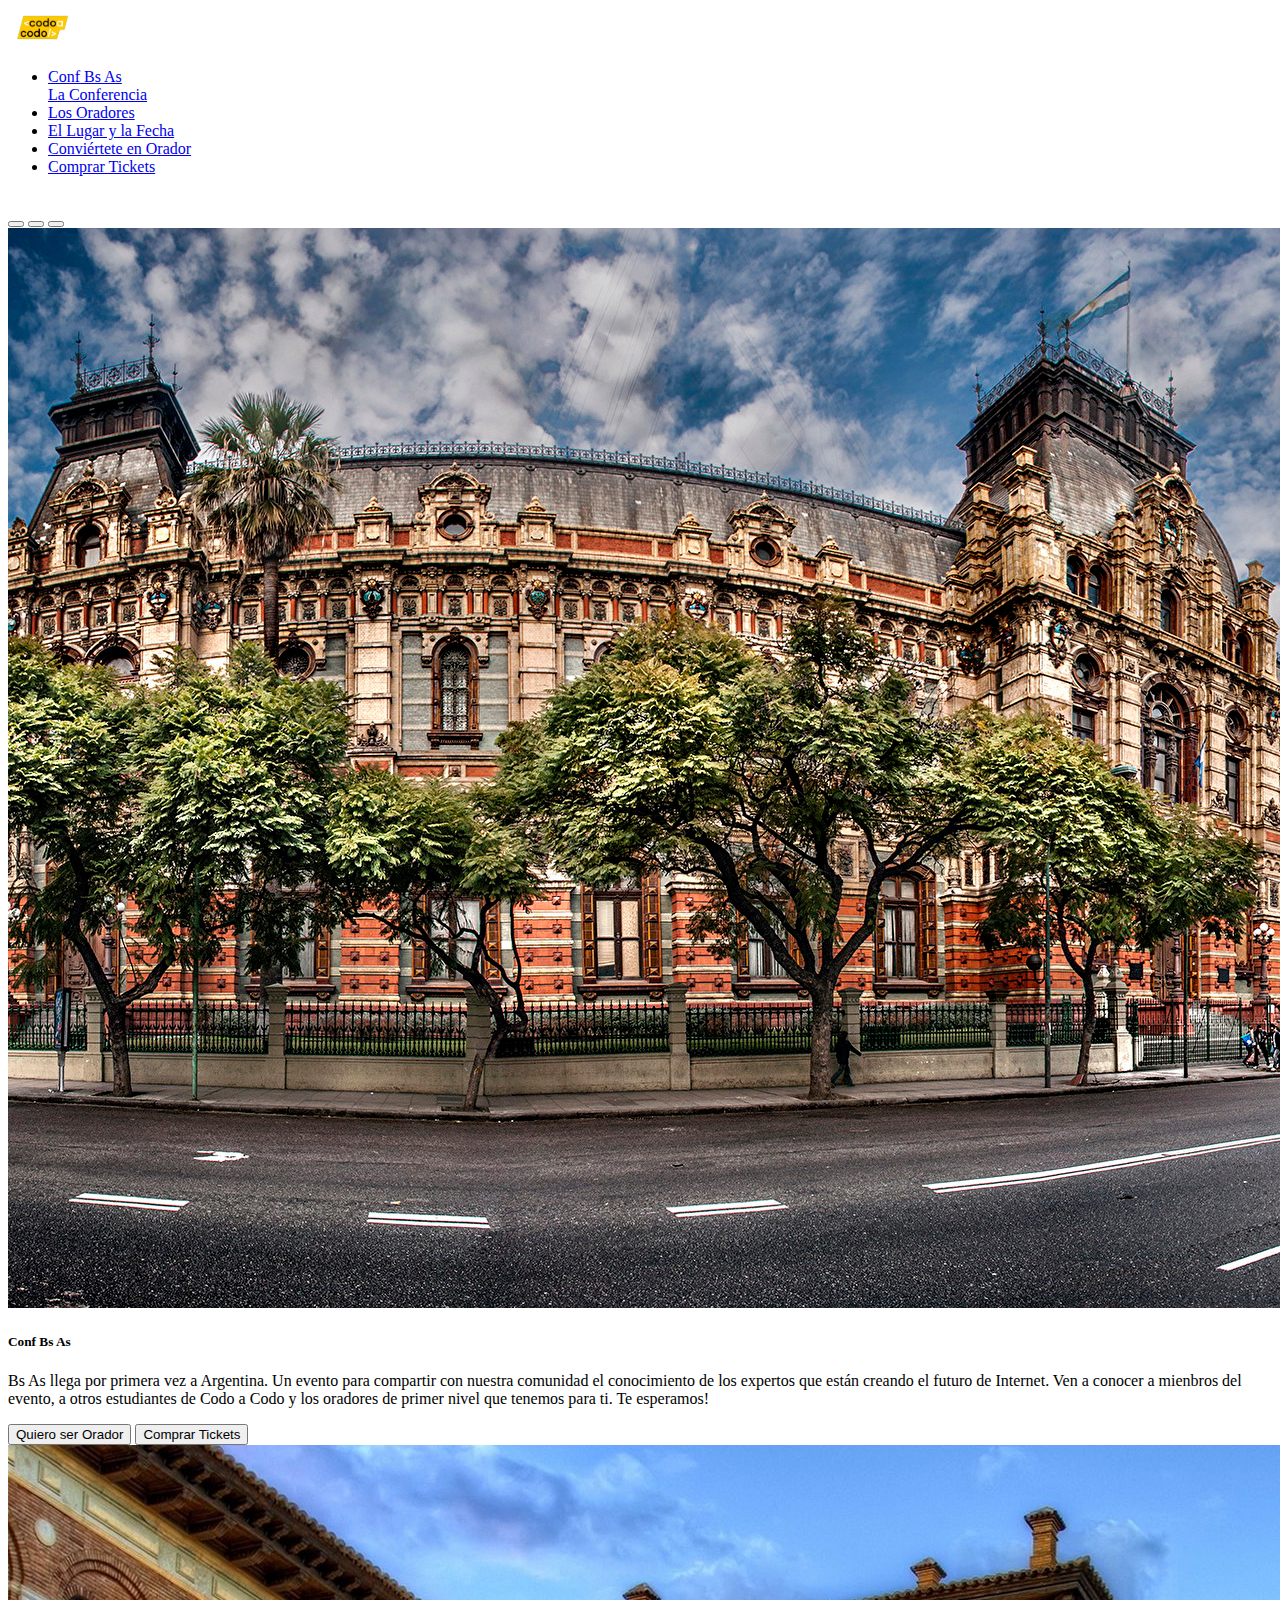
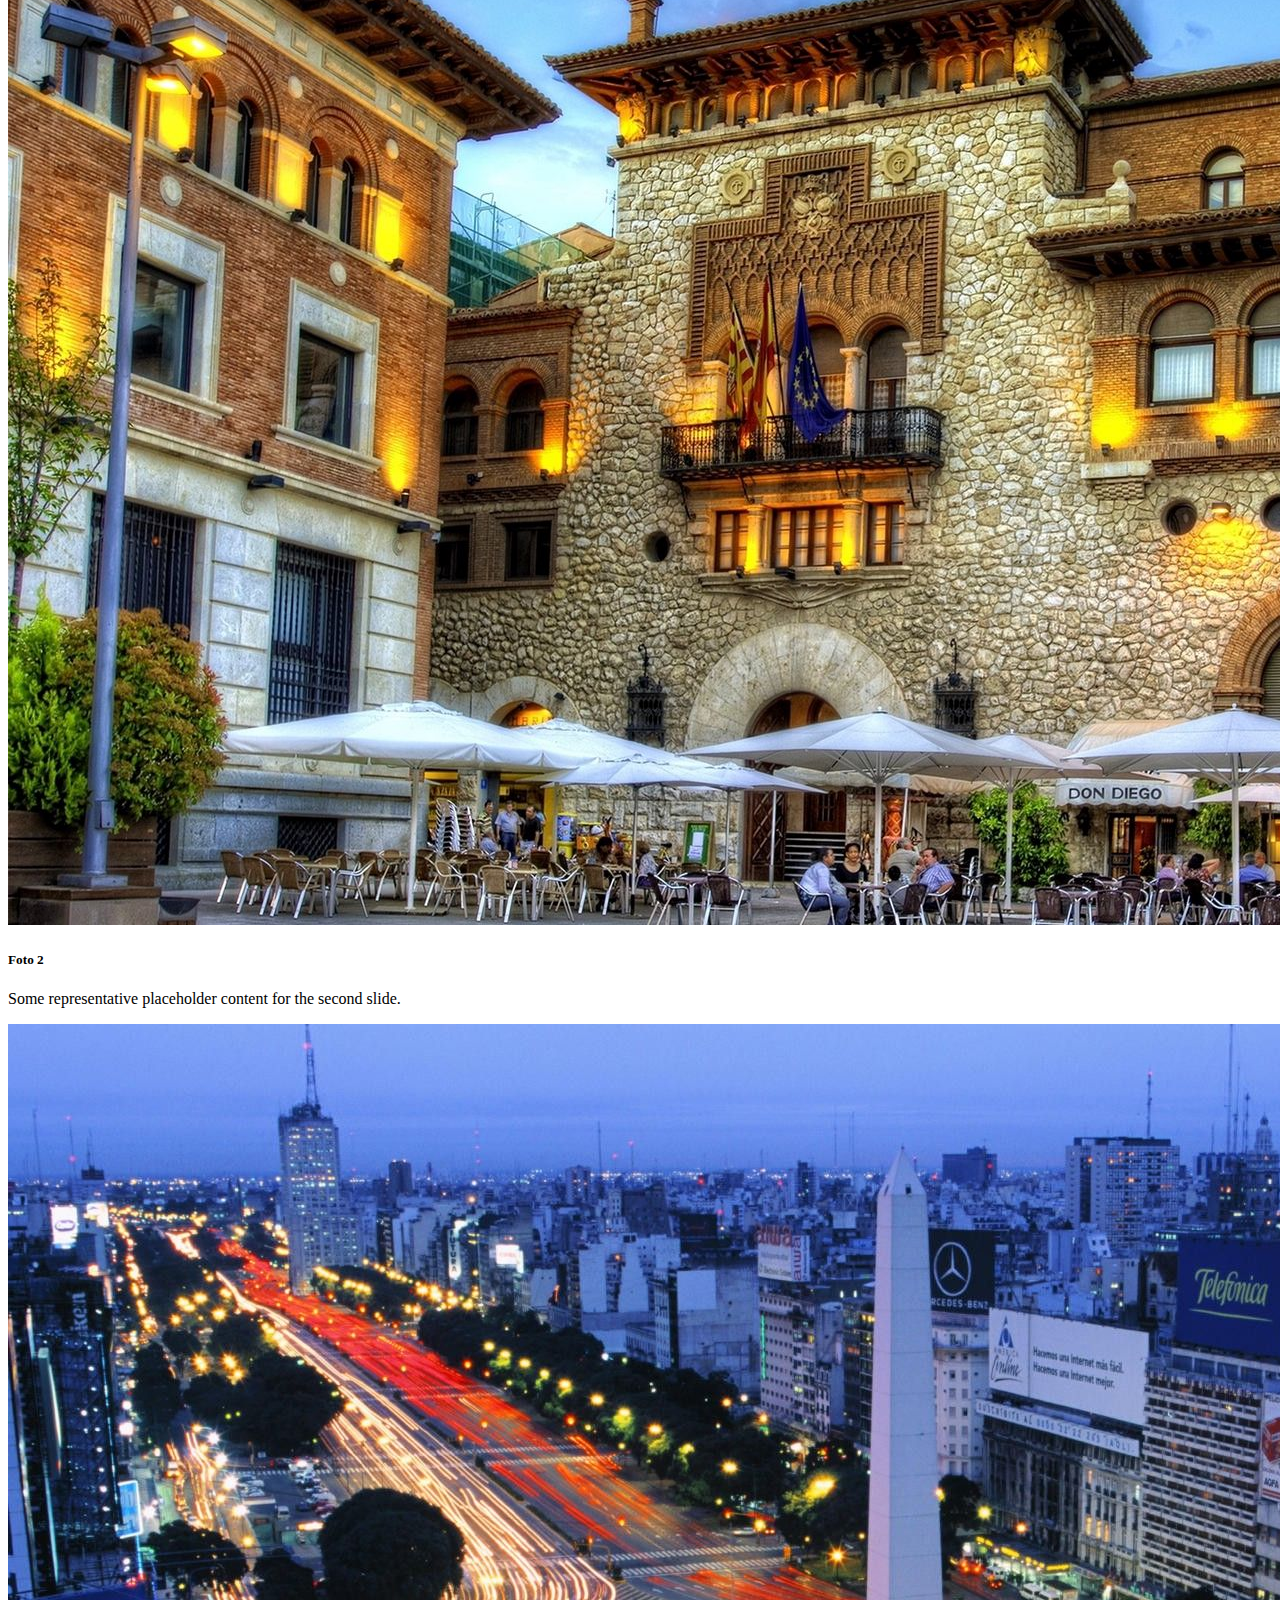
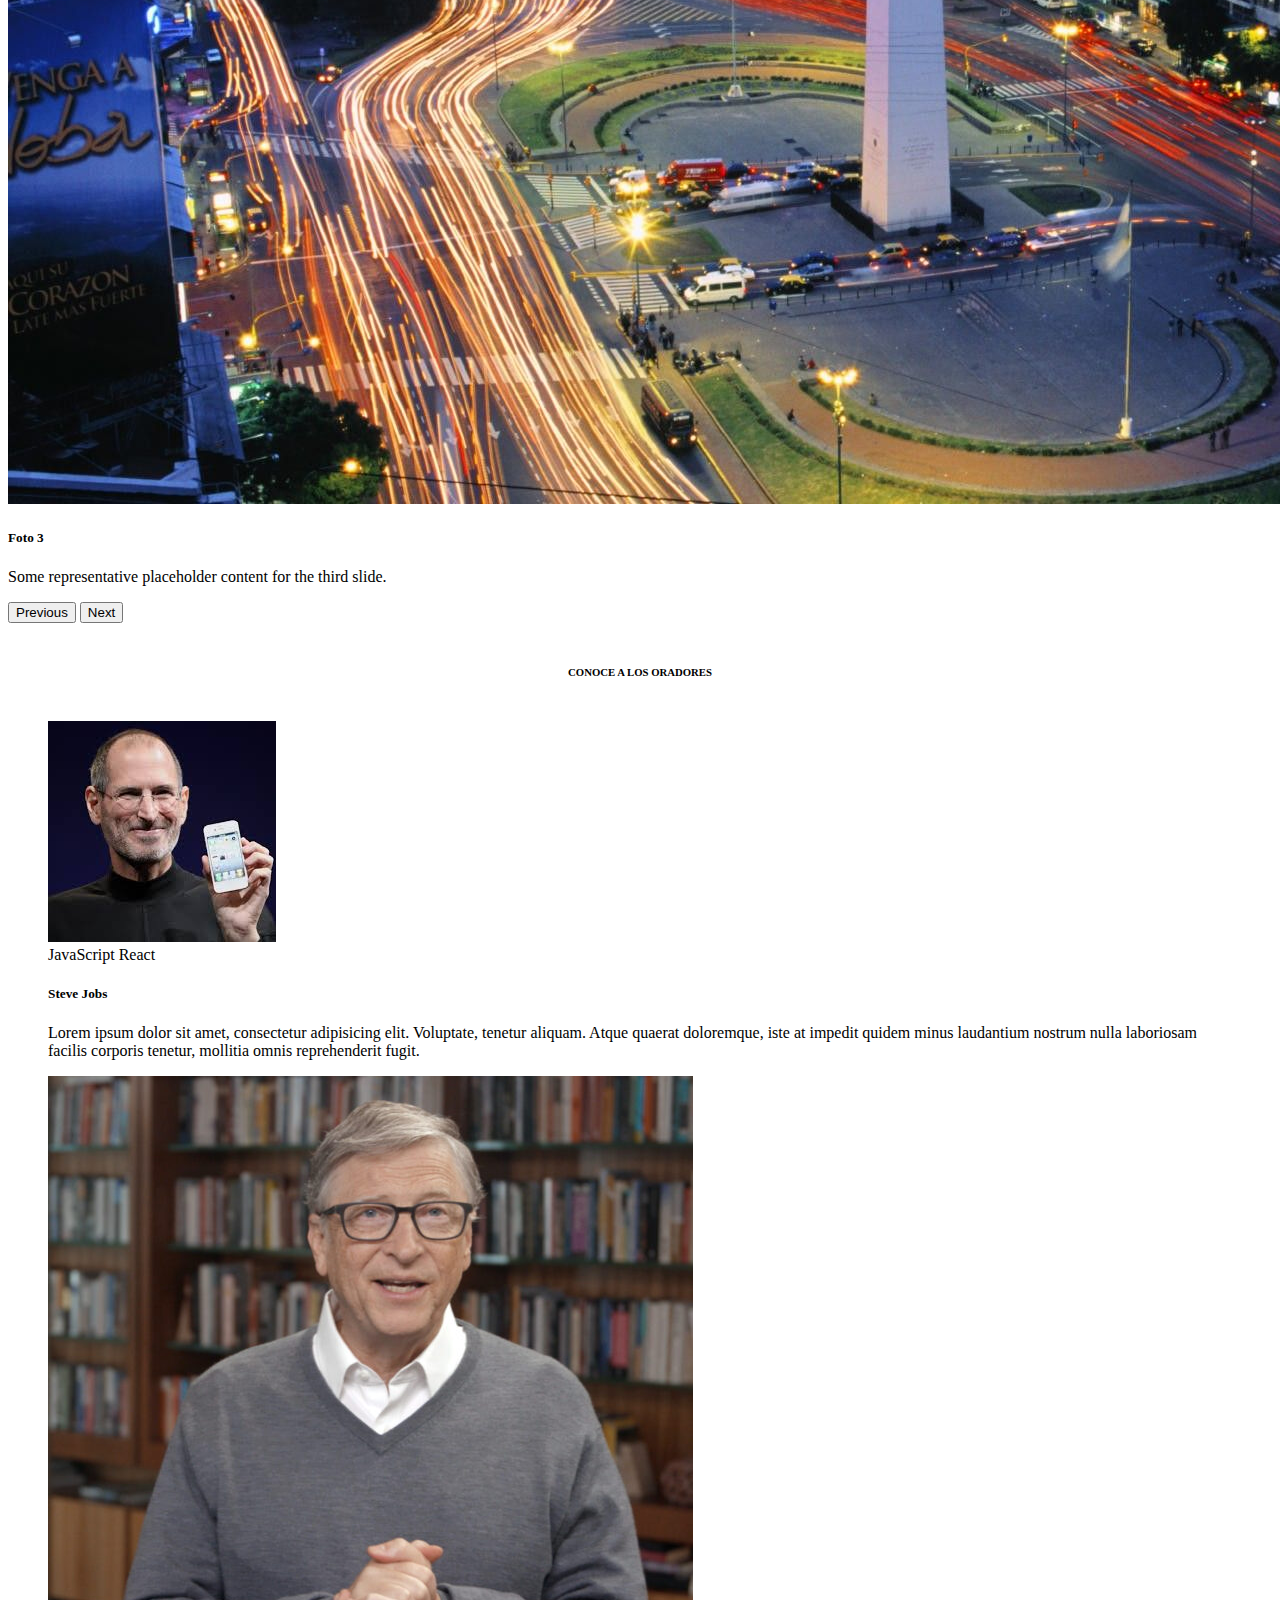
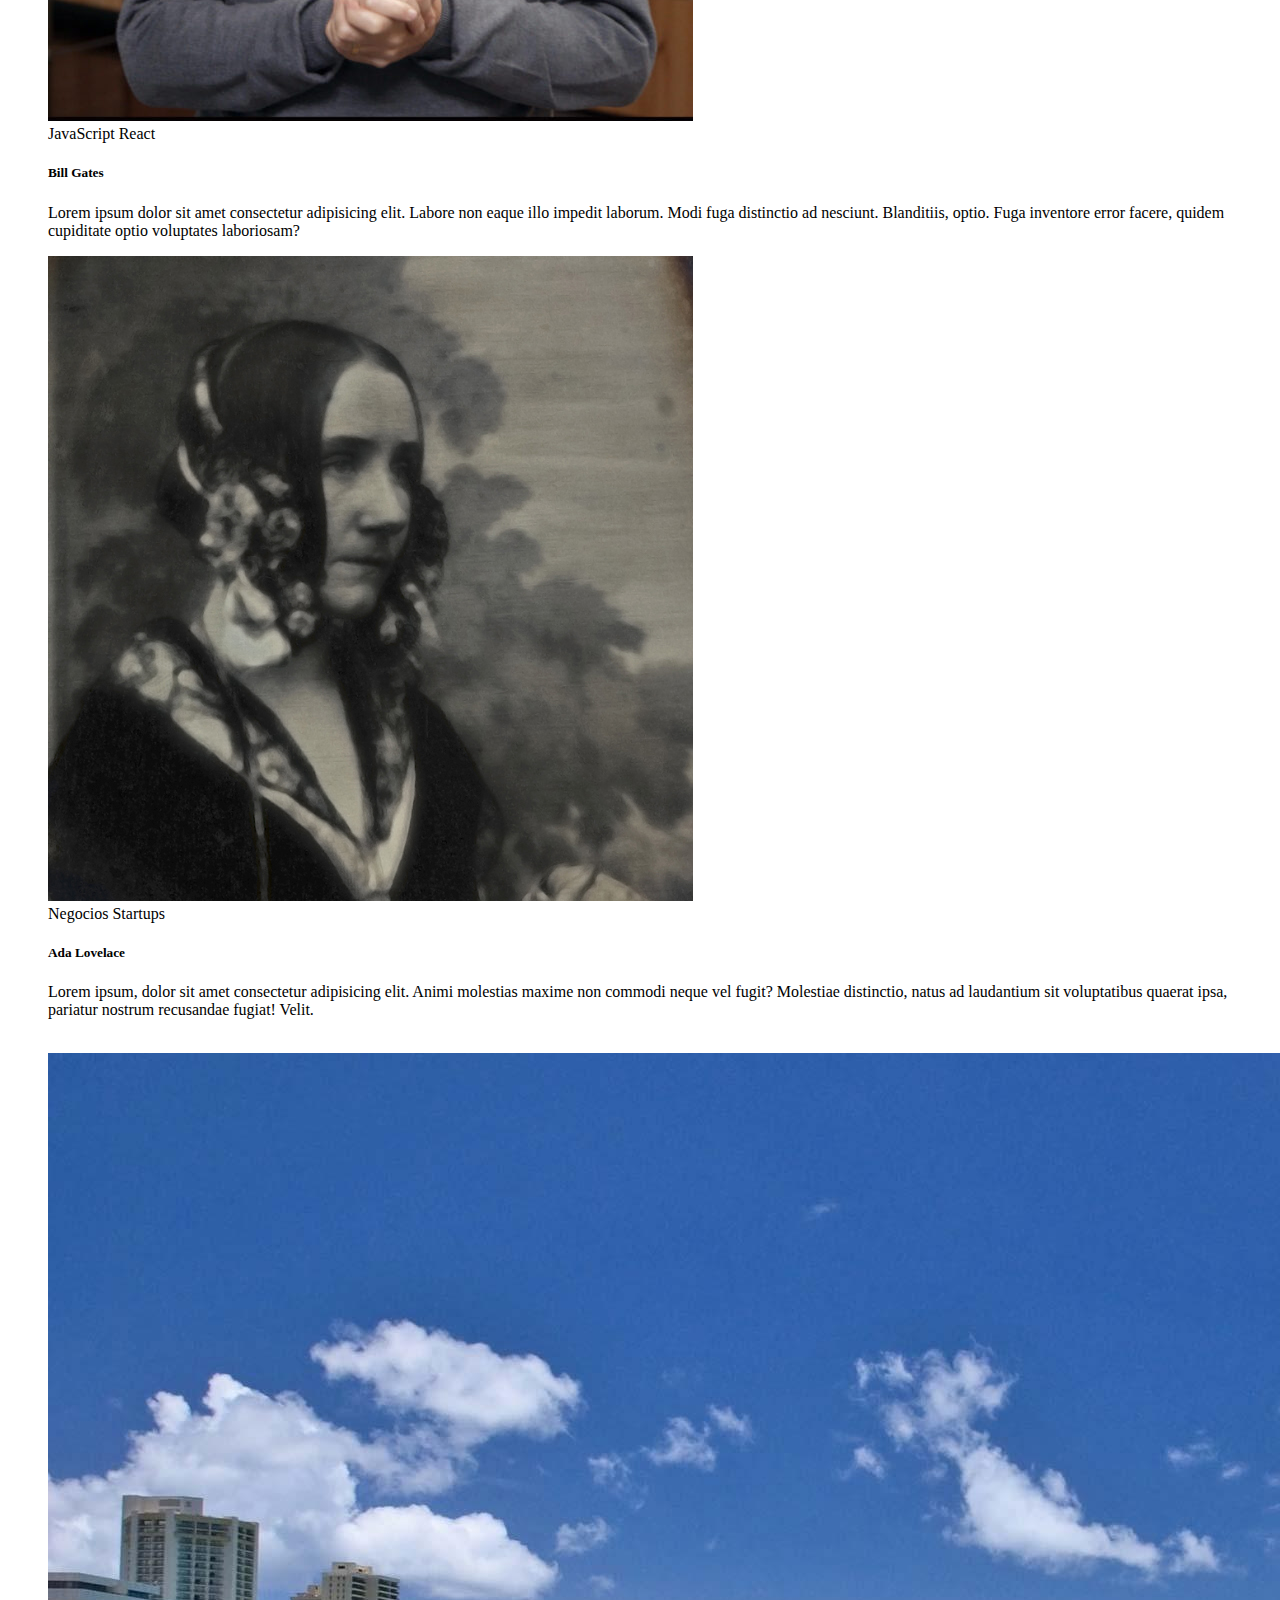
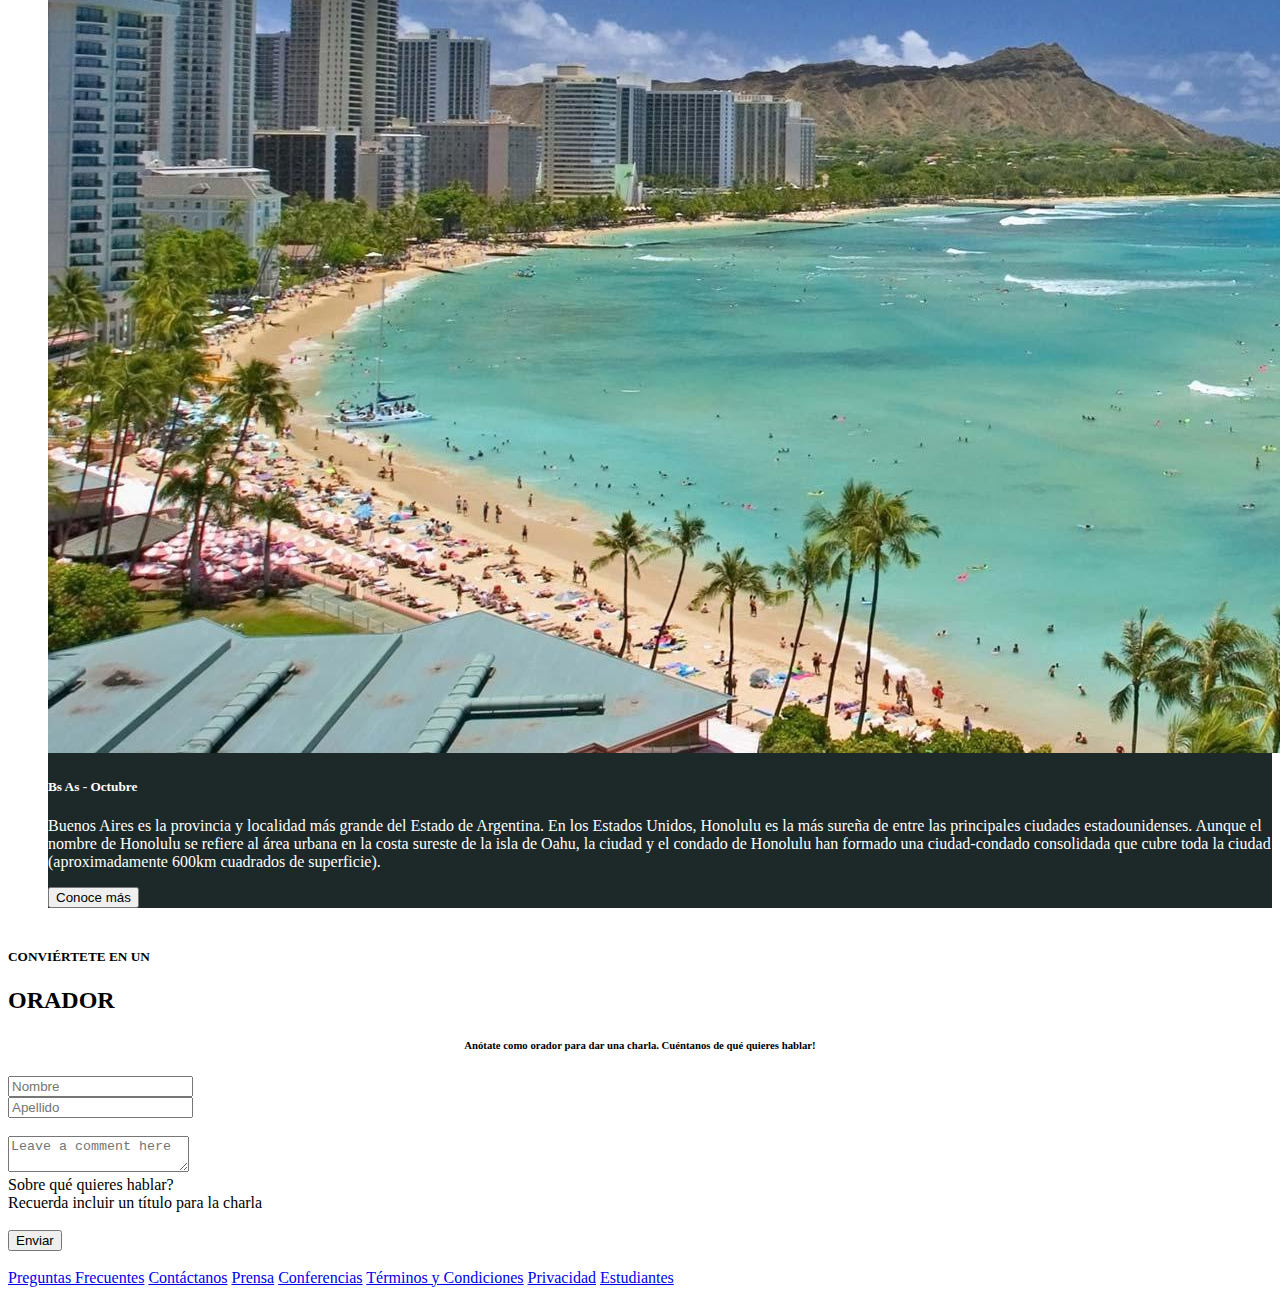
<file: index.html>
<!DOCTYPE html>
<html lang="en">
    <head>
        <title></title>
        <meta charset="UTF-8">
        <meta name="viewport" content="width=device-width, initial-scale=1">
        <link href="css/style.css" rel="stylesheet">
        <!-- CSS only -->
        <link href="https://cdn.jsdelivr.net/npm/bootstrap@5.2.1/dist/css/bootstrap.min.css" rel="stylesheet" integrity="sha384-iYQeCzEYFbKjA/T2uDLTpkwGzCiq6soy8tYaI1GyVh/UjpbCx/TYkiZhlZB6+fzT" crossorigin="anonymous">
    </head>
    <body>

        <div id="container">
            <!-- Menu -->
            <nav class="navbar navbar-expand-lg bg-dark"  >
              <nav class="navbar navbar-dark bg-dark">
                <nav class="navbar navbar-dark bg-dark fixed-top">

                <div class="container-fluid" >

                    <a class="navbar-brand" href="#">
                        <img src="imagenes/codoacodo.png" alt="Logo"  height="40" class="d-inline-block align-text-top">
                    </a>                
                 
                  
                  <div class="collapse navbar-collapse" id="navbarNav">
                    <ul class="navbar-nav">
                      <li class="nav-item">
                        <a class="nav-link active" href="#">Conf Bs As</a>
                          </li>

                           <a class="nav-link active" href="#">La Conferencia</a>
                          </li>
                          <li class="nav-item">
                           <a class="nav-link" href="#">Los Oradores</a>
                          </li>
                          <li class="nav-item">
                           <a class="nav-link" href="#">El Lugar y la Fecha</a>
                          </li>
                          <li class="nav-item">
                           <a class="nav-link" href="#">Conviértete en Orador</a>
                          </li>
                          <li class="nav-item">
                            <a class="nav-link" href="venta-ticket.html">Comprar Tickets</a>
                           </li>
                          

                    
                         </ul>
                  </div>
                        </div>
                </div>
                </nav>
              </nav>
            </nav>
        </div>
    </body>

              <br>
            <!-- Carrusel -->
              <div id="carouselExampleCaptions" class="carousel slide" data-bs-ride="false">
                <div class="carousel-indicators">
                  <button type="button" data-bs-target="#carouselExampleCaptions" data-bs-slide-to="0" class="active" aria-current="true" aria-label="Slide 1"></button>
                  <button type="button" data-bs-target="#carouselExampleCaptions" data-bs-slide-to="1" aria-label="Slide 2"></button>
                  <button type="button" data-bs-target="#carouselExampleCaptions" data-bs-slide-to="2" aria-label="Slide 3"></button>
                </div>
                <div class="carousel-inner" id="carrusel">
                  <div class="carousel-item active">
                    <img src="imagenes/ba1.jpg" class="d-block w-100" alt="...">
                    <div class="carousel-caption d-none d-md-block">
                      <h5>Conf Bs As</h5>
                      <p>Bs As llega por primera vez a Argentina. Un evento para compartir con nuestra comunidad el conocimiento de los expertos que están creando el futuro de Internet. Ven a conocer a mienbros del evento, a otros estudiantes de Codo a Codo y los oradores de primer nivel que tenemos para ti. Te esperamos!</p>
                      <button type="button" class="btn btn-outline-light">Quiero ser Orador</button> 
                      <button type="button" class="btn btn-success">Comprar Tickets</button>


                    </div>
                  </div>
                  <div class="carousel-item">
                    <img src="imagenes/ba2.jpg" class="d-block w-100" alt="...">
                    <div class="carousel-caption d-none d-md-block">
                      <h5>Foto 2</h5>
                      <p>Some representative placeholder content for the second slide.</p>
                    </div>
                  </div>
                  <div class="carousel-item">
                    <img src="imagenes/ba3.jpg" class="d-block w-100" alt="...">
                    <div class="carousel-caption d-none d-md-block">
                      <h5>Foto 3</h5>
                      <p>Some representative placeholder content for the third slide.</p>
                    </div>
                  </div>
                </div>
                <button class="carousel-control-prev" type="button" data-bs-target="#carouselExampleCaptions" data-bs-slide="prev">
                  <span class="carousel-control-prev-icon" aria-hidden="true"></span>
                  <span class="visually-hidden">Previous</span>
                </button>
                <button class="carousel-control-next" type="button" data-bs-target="#carouselExampleCaptions" data-bs-slide="next">
                  <span class="carousel-control-next-icon" aria-hidden="true"></span>
                  <span class="visually-hidden">Next</span>
                </button>
              </div>

              <br>
              <h6>CONOCE A LOS ORADORES</h6>

              <br>

              <div class="container-fluid"></div>
              <div class="row row-cols-1 row-cols-sm-3 g-3">
                <div class="col">
                  <div class="card">
                    <img src="imagenes/steve.jpg" class="card-img-top" alt="...">
                    <div class="card-body">
                      <span class="badge text-bg-warning">JavaScript</span>
                      <span class="badge text-bg-primary">React</span>
                      <h5 class="card-title">Steve Jobs</h5>
                      <p class="card-text">Lorem ipsum dolor sit amet, consectetur adipisicing elit. Voluptate, tenetur aliquam. Atque quaerat doloremque, iste at impedit quidem minus laudantium nostrum nulla laboriosam facilis corporis tenetur, mollitia omnis reprehenderit fugit.</p>
                    </div>
                  </div>
                </div>
                <div class="col">
                  <div class="card">
                    <img src="imagenes/bill.jpg" class="card-img-top" alt="...">
                    <div class="card-body">
                      <span class="badge text-bg-warning">JavaScript</span>
                      <span class="badge text-bg-primary">React</span>
                      <h5 class="card-title">Bill Gates</h5>
                      <p class="card-text">Lorem ipsum dolor sit amet consectetur adipisicing elit. Labore non eaque illo impedit laborum. Modi fuga distinctio ad nesciunt. Blanditiis, optio. Fuga inventore error facere, quidem cupiditate optio voluptates laboriosam?</p>
                    </div>
                  </div>
                </div>
                <div class="col">
                  <div class="card">
                    <img src="imagenes/ada.jpeg" class="card-img-top" alt="...">
                    <div class="card-body">
                      <span class="badge text-bg-secondary">Negocios</span>
                      <span class="badge text-bg-danger">Startups</span>
                      <h5 class="card-title">Ada Lovelace</h5>
                      <p class="card-text">Lorem ipsum, dolor sit amet consectetur adipisicing elit. Animi molestias maxime non commodi neque vel fugit? Molestiae distinctio, natus ad laudantium sit voluptatibus quaerat ipsa, pariatur nostrum recusandae fugiat! Velit.</p>
                    </div>
                  </div>
                </div>
                
                  </div>
                </div>
              </div>

              <br>
              <div class="card mb-3 col-12" style="size-adjust: auto 1800px; margin-right: auto; background-color:rgb(29, 41, 41);">
                <div class="row g-0">
                  <div class="col-md-6">
                    <img src="imagenes/honolulu.jpg" class="img-fluid rounded-start" alt="...">
                  </div>
                  <div class="col-md-6">
                    <div class="card-body">
                      <h5 class="card-title">Bs As - Octubre</h5>
                      <p class="card-text">Buenos Aires es la provincia y localidad más grande del Estado de Argentina. En los Estados Unidos, Honolulu es la más sureña de entre las principales ciudades estadounidenses. Aunque el nombre de Honolulu se refiere al área urbana en la costa sureste de la isla de Oahu, la ciudad y el condado de Honolulu han formado una ciudad-condado consolidada que cubre toda la ciudad (aproximadamente 600km cuadrados de superficie). </p>
                      <button type="button" class="btn btn-outline-secondary">Conoce más</button>
                    </div>
                  </div>
                </div>
              </div>
            <br>
            <div class="container-fluid">
              <div class="row">
                <h5 class="text-center text-secondary pt-5">CONVIÉRTETE EN UN</h5>
                <h2 class="text-center">ORADOR</h2>
                <h6 class="text-center mb-5 text-secondary">Anótate como orador para dar una charla. Cuéntanos de qué quieres hablar!</h6>
              </div>

              <div class="row d-flex justify-content-center">
                <div class="col-6 justify-content-center">
                  <div class="row">
                    <div class="col">
                      <input type="text" class="form-control" placeholder="Nombre" aria-label="Nombre">
                    </div>
                    <div class="col">
                      <input type="text" class="form-control" placeholder="Apellido" aria-label="Apellido">
                    </div>
                  </div>
                <br>
                  <div class="form-floating">
                    <textarea class="form-control" placeholder="Leave a comment here" id="floatingTextarea"></textarea>
                    <br>
                    <label for="floatingTextarea">Sobre qué quieres hablar?</label>
                    <div class="form-text">Recuerda incluir un título para la charla</div>
                   <br>
                   <div class="d-grid gap-2">
                    <button class="btn btn-success" type="button">Enviar</button>
                  </div>
                  </div>
                </div>
              </div>
              <br>
            <footer>
             <div class="text-center bg-dark">
                <a href="#">Preguntas Frecuentes</a>
                <a href="#">Contáctanos</a>
                <a href="#">Prensa</a>
                <a href="#">Conferencias</a>
                <a href="#">Términos y Condiciones</a>
                <a href="#">Privacidad</a>
                <a href="#">Estudiantes</a>
              </div>
             </div>
            </footer>

             
            
            
            


        
    


    <!-- JavaScript Bundle with Popper -->
    <script src="https://cdn.jsdelivr.net/npm/bootstrap@5.2.1/dist/js/bootstrap.bundle.min.js" integrity="sha384-u1OknCvxWvY5kfmNBILK2hRnQC3Pr17a+RTT6rIHI7NnikvbZlHgTPOOmMi466C8" crossorigin="anonymous"></script>    
    </body>
</html>
</file>
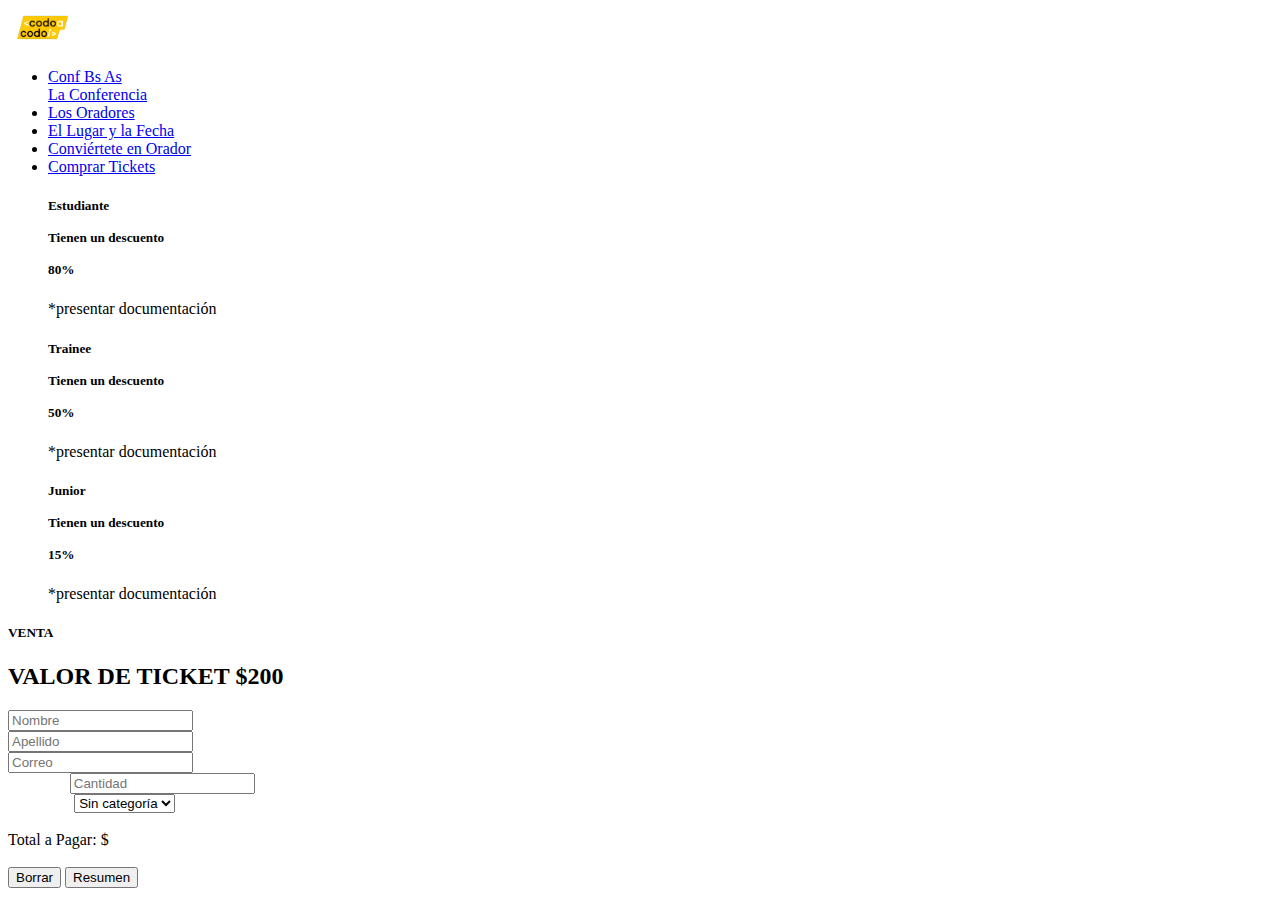
<file: venta-ticket.html>
<!DOCTYPE html>
<html lang="en">
    <head>
        <title></title>
        <meta charset="UTF-8">
        <meta name="viewport" content="width=device-width, initial-scale=1">
        <link href="css/style.css" rel="stylesheet">

        <!-- CSS only -->
<link href="https://cdn.jsdelivr.net/npm/bootstrap@5.2.2/dist/css/bootstrap.min.css" rel="stylesheet" integrity="sha384-Zenh87qX5JnK2Jl0vWa8Ck2rdkQ2Bzep5IDxbcnCeuOxjzrPF/et3URy9Bv1WTRi" crossorigin="anonymous">

    </head>
    <body>
    
        <div id="container">
            <!-- Menu -->
            <nav class="navbar navbar-expand-lg bg-dark navbar-dark">

                <div class="container-fluid" >

                    <a class="navbar-brand" href="#">
                        <img src="imagenes/codoacodo.png" alt="Logo"  height="40" class="d-inline-block align-text-top">
                    </a>                
                 
                  
                  <div class="collapse navbar-collapse" id="navbarNav">
                    <ul class="navbar-nav">
                      <li class="nav-item">
                        <a class="nav-link active" href="#">Conf Bs As</a>
                          </li>

                           <a class="nav-link active" href="#">La Conferencia</a>
                          </li>
                          <li class="nav-item">
                           <a class="nav-link" href="#">Los Oradores</a>
                          </li>
                          <li class="nav-item">
                           <a class="nav-link" href="#">El Lugar y la Fecha</a>
                          </li>
                          <li class="nav-item">
                           <a class="nav-link" href="#">Conviértete en Orador</a>
                          </li>
                          <li class="nav-item">
                            <a class="nav-link" href="venta-ticket.html">Comprar Tickets</a>
                           </li>
                        </a>
                    </ul>
                </div>
            </nav>
        </div>
        
         <!--contenido-->           
        <div class="container pt-5">
        <div class="row row-cols-1 row-cols-sm-3 g-1">
         <div class= col>
            <div class="card border-primary" style="max-width: 18rem;">
               <div class="card-body text-black text-center">
                 <h5 class="card-title"> <b>Estudiante <br></b><br> Tienen un descuento <br><br><b>80%</b><br>
                 </h5>
                 <p class="card-text">*presentar documentación</p>
                </div>
             </div>
            </div>
        

            <div class= col>
            <div class="card border-success" style="max-width: 18rem;">
                <div class="card-body text-black text-center">
                  <h5 class="card-title"><b>Trainee <br></b><br> Tienen un descuento <br><br><b>50%</b></h5>
                  <p class="card-text">*presentar documentación</p>
                </div>
            </div>
            </div>

         <div class= col>
            <div class="card border-warning" style="max-width: 18rem;">
                 <div class="card-body text-black text-center">
                   <h5 class="card-title"><b>Junior <br></b><br>Tienen un descuento <br><br><b>15%</b></h5>
                   <p class="card-text">*presentar documentación</p>
                 </div>
             </div>  
         </div> 

        </div>

        <div class="row">
            <h5 class="text-center text-secondary pt-5">VENTA</h5>
            <h2 class="text-center">VALOR DE TICKET $200</h2> 
          </div>

        
        <div class="row">
            <form class="row g-3">
                <div class="col-md-6">
                  <input type="text" class="form-control" id="nombre" placeholder="Nombre">
                </div>
                <div class="col-md-6">
                  <input type="text" class="form-control" id="apellido" placeholder="Apellido">
                </div>
                <div class="col-12">
                  <input type="text" class="form-control" id="mail" placeholder="Correo">
                </div>
                
                <div class="col-md-6">
                    <label for="InputcantidadTickets">Cantidad</label label-black>
                    <input type="text" class="form-control" id="cantidadTickets" placeholder="Cantidad">

                </div>
                <div class="col-md-6">
                    <label for="inputCategoria" class="form-label">Categoría</label label-black>
                    <select id="categoriaSelect" placeholder="Categoría" class="form-select">
                    <option value="">Sin categoría</option><option value="1">Estudiante</option><option value="2">Trainee</option><option value="3">Junior</option>
                    </select>

                </div>
            </form>
        </div>
        <br>

        <div class="totalPago alert-primary" id="totalPago" role="alert">
            Total a Pagar: $
        </div>
        <br>
            <div class="col-md-6">
                <button class="btn btn-success" id="btnBorrar">Borrar</button>
                <button class="btn btn-success" id="btnResumen">Resumen</button>
            </div>

         <script src="js/venta-tickets.js"></script>
    </body>
    <!-- JavaScript Bundle with Popper -->
<script src="https://cdn.jsdelivr.net/npm/bootstrap@5.2.2/dist/js/bootstrap.bundle.min.js" integrity="sha384-OERcA2EqjJCMA+/3y+gxIOqMEjwtxJY7qPCqsdltbNJuaOe923+mo//f6V8Qbsw3" crossorigin="anonymous"></script>
      
</html>
</file>
<file: css/style.css>
.navbar-link
{
    color: green; text-align: right;
}
.caroussel-item img{
    filter:brightness(40%);
}
.link-success{
    padding-top: 2px;
}
h6
{
    text-align: center; -ms-text-size-adjust: auto;
}
.card
{
    image-resolution: 8px;
    margin-inline-start: 10px;
    margin-right: 40px;
    margin-left: 40px;

}
.col-md-6 {
    color: white;
}
.card-mb-3 {
    padding-right: 10px;
}
</file>
